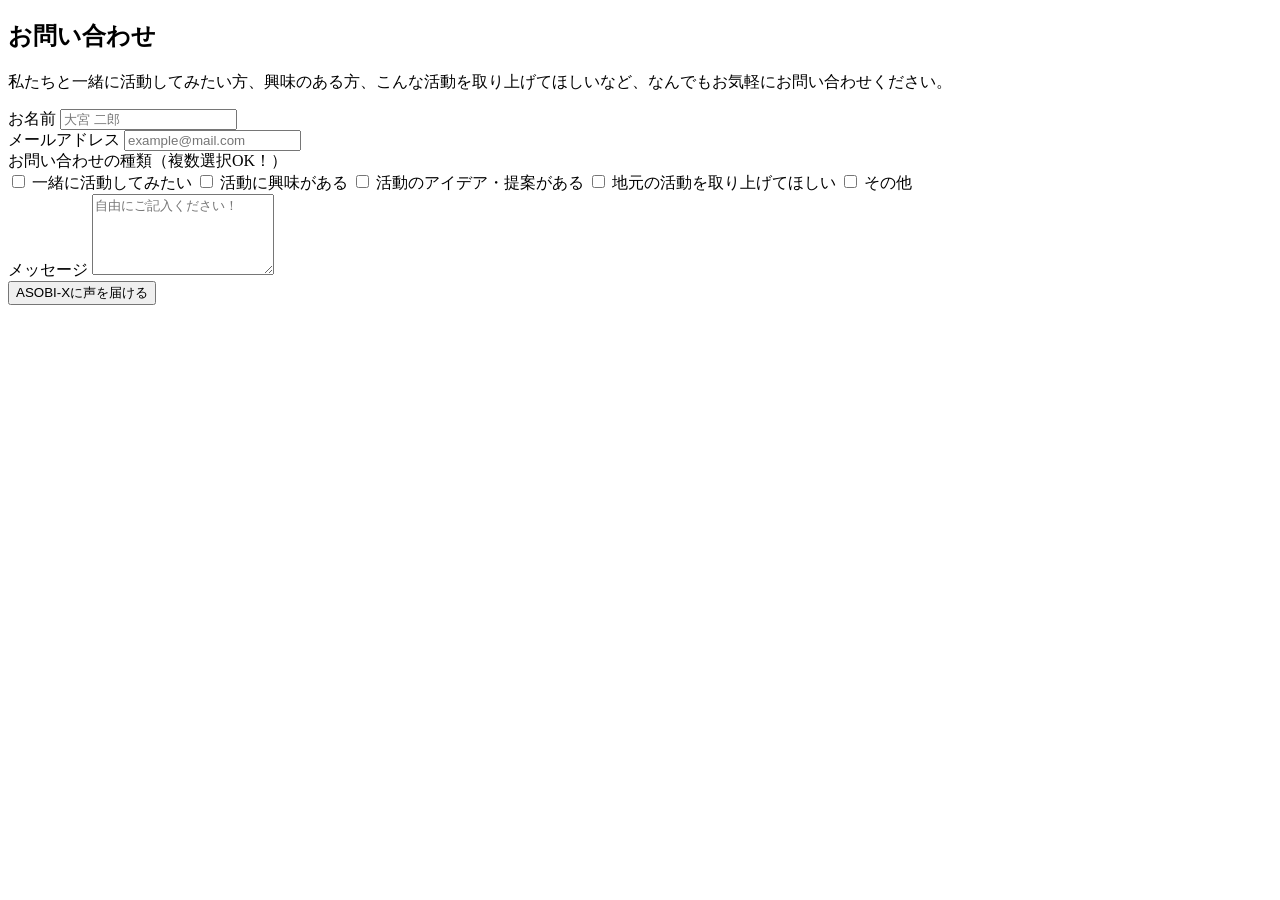
<file: form-layout/index.html>
<!DOCTYPE html>
<html lang="ja">

<head>
  <meta charset="UTF-8">
</head>


<section id="contact">
  <h2>お問い合わせ</h2>
  <p class="center-text">私たちと一緒に活動してみたい方、興味のある方、こんな活動を取り上げてほしいなど、なんでもお気軽にお問い合わせください。</p>

  <form class="contact-form">
    <div class="form-group">
      <label for="name">お名前</label>
      <input type="text" id="name" name="name" placeholder="大宮 二郎" required>
    </div>

    <div class="form-group">
      <label for="email">メールアドレス</label>
      <input type="email" id="email" name="email" placeholder="example@mail.com" required>
    </div>

    <div class="form-group">
        <label>お問い合わせの種類（複数選択OK！）</label>
    <div class="checkbox-group">
        <label class="checkbox-item">
        <input type="checkbox" name="type" value="member"> 一緒に活動してみたい
        </label>
        <label class="checkbox-item">
      <input type="checkbox" name="type" value="interest"> 活動に興味がある
        </label>
        <label class="checkbox-item">
      <input type="checkbox" name="type" value="idea"> 活動のアイデア・提案がある
        </label>
        <label class="checkbox-item">
      <input type="checkbox" name="type" value="report"> 地元の活動を取り上げてほしい
        </label>
        <label class="checkbox-item">
      <input type="checkbox" name="type" value="other"> その他
        </label>
    </div>
    </div>

    <div class="form-group">
      <label for="message">メッセージ</label>
      <textarea id="message" name="message" rows="5" placeholder="自由にご記入ください！"></textarea>
    </div>

    <button type="submit" class="submit-btn">ASOBI-Xに声を届ける</button>
  </form>
</section>
</file>
